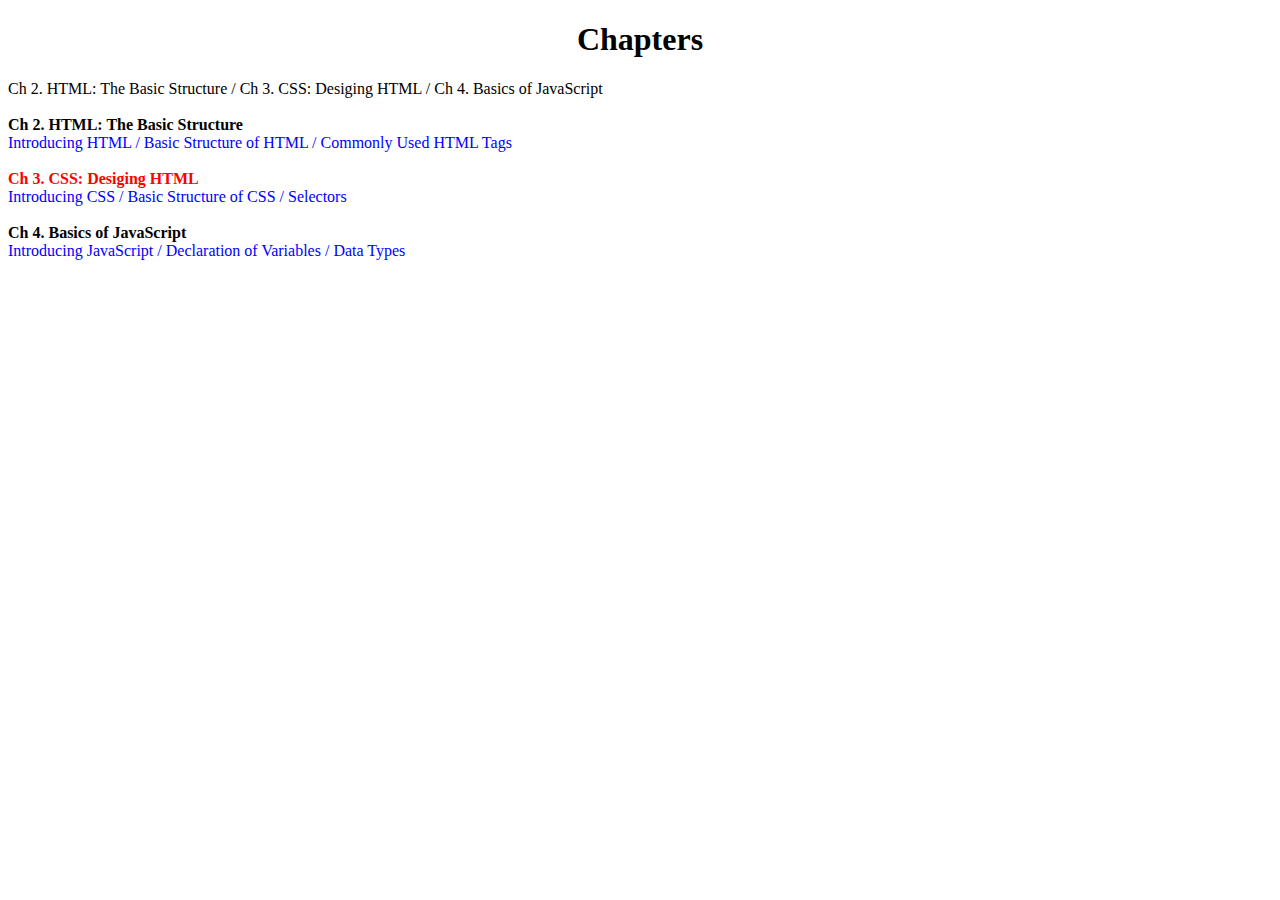
<file: 과제/HW2/Exercise 2.1/index.html>
<!doctype html>
<html>
<head>
    <title>CSS Exercise: Text Styling</title>
    <meta charset="utf-8">
    <link rel="stylesheet" text="type/css" href="./text-styling.css">
</head>
<body>
    <h1>Chapters</h1>
    <div class="horizontal-lists">
        Ch 2. HTML: The Basic Structure / Ch 3. CSS: Desiging HTML
        / Ch 4. Basics of JavaScript
    </div><br>
    <div class="chapter">
        <div class="chapter-name">Ch 2. HTML: The Basic Structure</div>
        <div class="horizontal-lists">
            Introducing HTML / Basic Structure of HTML / Commonly Used HTML Tags
    </div>
    </div><br>
    <div class="chapter" id="current-chapter">
        <div class="chapter-name">Ch 3. CSS: Desiging HTML</div>
        <div class="horizontal-lists">
            Introducing CSS / Basic Structure of CSS / Selectors
        </div>
    </div><br>
    <div class="chapter">
        <div class="chapter-name">Ch 4. Basics of JavaScript</div>
        <div class="horizontal-lists">
            Introducing JavaScript / Declaration of Variables / Data Types
        </div>
    </div>
</body>
</html>
</file>
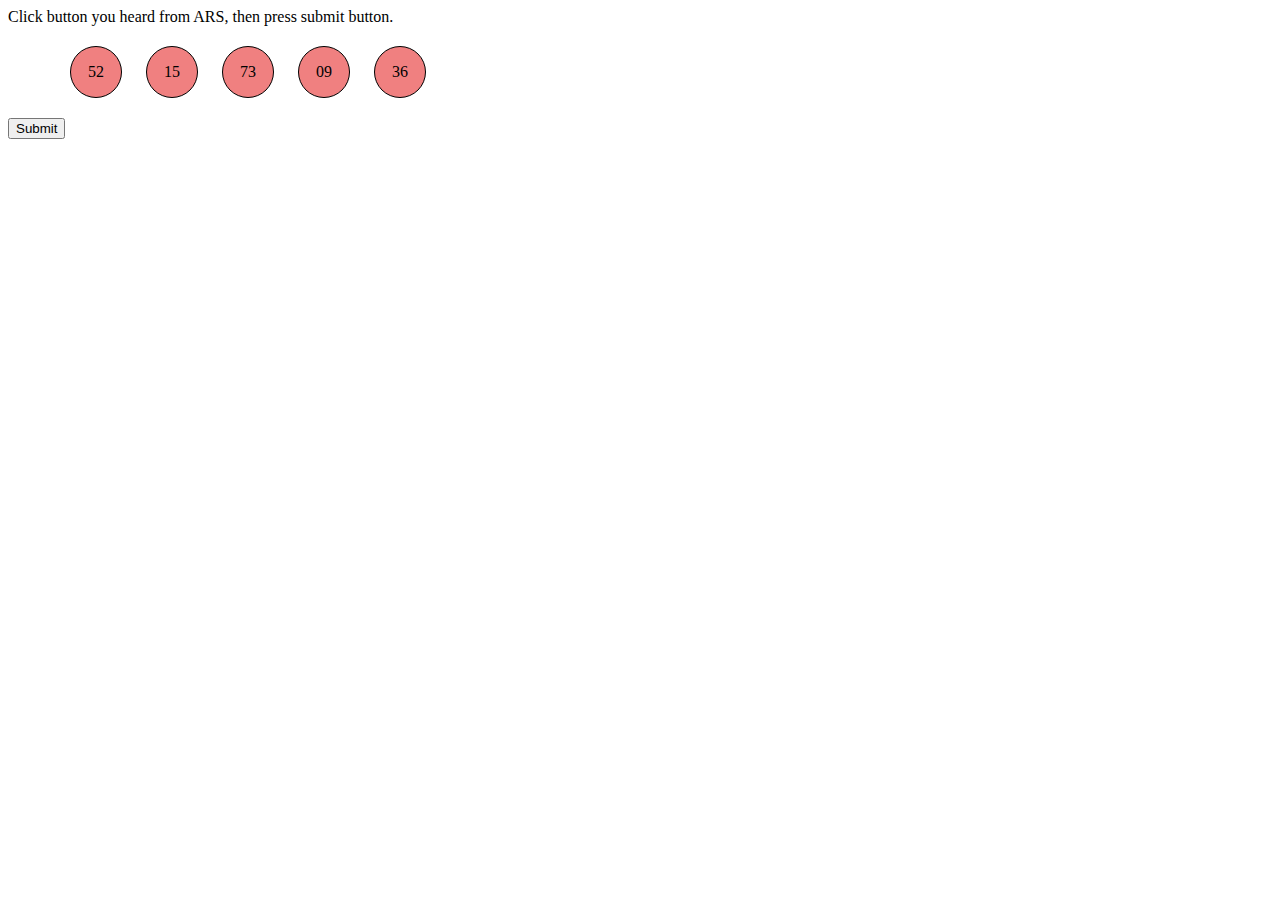
<file: 과제/HW2/Exercise 2.2/index.html>
<!doctype html>
<html>
<head>
    <title>CSS Exercise: ARS Buttons</title>
    <meta charset="utf-8">
    <link rel="stylesheet" text="type/css" href="./ars-buttons.css">
</head>
<body>
    <div class="container" style="width: 500px">
        <div class="header">
            Click button you heard from ARS, then press submit button.
        </div>
        <div class="numbers">
            <div class="number">52</div>
            <div class="number">15</div>
            <div class="number">73</div>
            <div class="number">09</div>
            <div class="number">36</div>
        </div>
        <div class="footer">
            <button type="submit">Submit</button>
        </div>
    </div>
</body>
</html>
</file>
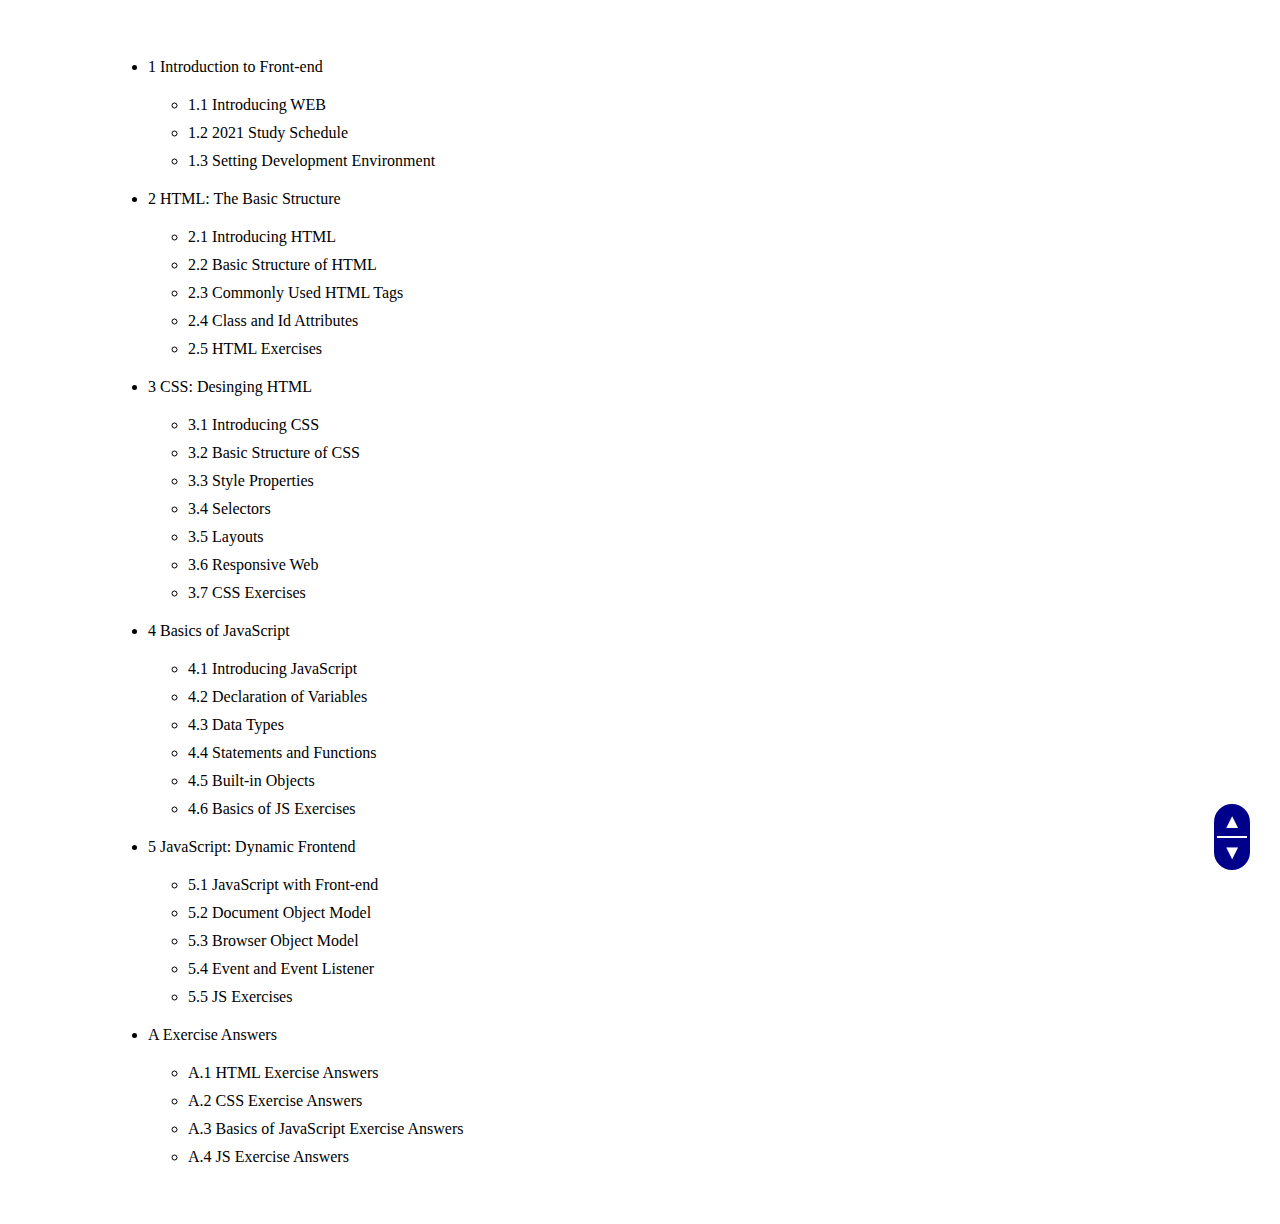
<file: 과제/HW2/Exercise 2.3/index.html>
<!doctype html>
<html>
    <head>
        <title>CSS Exercise: Scroll Button</title>
        <meta charset="utf-8">
        <link rel="stylesheet" text="type/css" href="./scroll-button.css">
        <style> #content { padding: 30px 100px; margin: 0 auto }
            #scroll-button a { text-decoration: none; }
            ul { margin: 20px 0 } li { margin: 10px 0 } </style>
    </head>
    <body>
        <div id="page-top"></div>
        <div id="content"><ul>
                <li>1 Introduction to Front-end</li>
                <ul><li>1.1 Introducing WEB</li><li>1.2 2021 Study Schedule</li>
                    <li>1.3 Setting Development Environment</li></ul>
                <li>2 HTML: The Basic Structure</li>
                <ul><li>2.1 Introducing HTML</li><li>2.2 Basic Structure of HTML</li>
                    <li>2.3 Commonly Used HTML Tags</li><li>2.4 Class and Id
                        Attributes</li>
                    <li>2.5 HTML Exercises</li></ul>
                <li>3 CSS: Desinging HTML</li>
                <ul><li>3.1 Introducing CSS</li><li>3.2 Basic Structure of CSS</li>
                    <li>3.3 Style Properties</li><li>3.4 Selectors</li> <li>3.5
                        Layouts</li>
                    <li>3.6 Responsive Web</li><li>3.7 CSS Exercises</li></ul>
                <li>4 Basics of JavaScript</li>
                <ul><li>4.1 Introducing JavaScript</li><li>4.2 Declaration of
                        Variables</li>
                    <li>4.3 Data Types</li><li>4.4 Statements and Functions</li>
                    <li>4.5 Built-in Objects</li><li>4.6 Basics of JS Exercises</li></ul>
                <li>5 JavaScript: Dynamic Frontend</li>
                <ul><li>5.1 JavaScript with Front-end</li> <li>5.2 Document
                        Object Model</li>
                    <li>5.3 Browser Object Model</li><li>5.4 Event and Event
                        Listener</li>
                    <li>5.5 JS Exercises</li></ul>
                <li>A Exercise Answers</li>
                <ul><li>A.1 HTML Exercise Answers</li><li>A.2 CSS Exercise
                        Answers</li>
                    <li>A.3 Basics of JavaScript Exercise Answers</li>
                    <li>A.4 JS Exercise Answers</li></ul>
            </ul></div>
        <div id="page-bottom"></div>
        <div id="scroll-button">
            <!-- Your code here -->
            <a href="#page-top">
                <div class="top-button">&#9650;</div>
            </a>
            <a href="#page-bottom">
                <div class="bottom-button">&#9660;</div>
            </a>
        </div>
    </body>
</html>
</file>
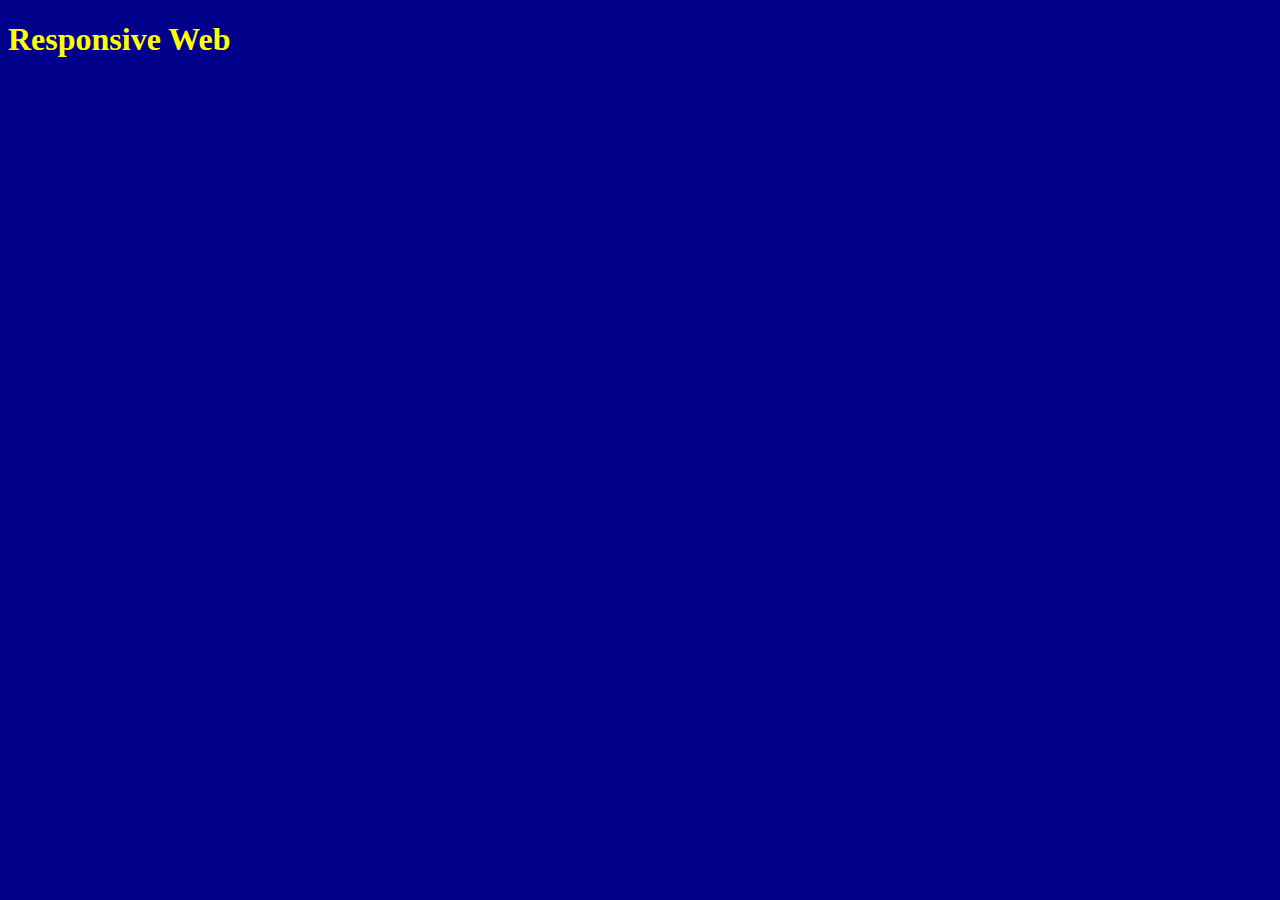
<file: 과제/HW2/Exercise 2.4/index.html>
<!doctype html>
<html>
<head>
    <title>CSS Exercise: Responsive Color Page</title>
    <meta charset="utf-8">
    <meta name="viewport" content="width=device-width, initial-scale=1">
    <link rel="stylesheet" text="type/css" href="./responsive-color-page.css">
</head>
<body>
    <h1>Responsive Web</h1>
</body>
</html>
</file>
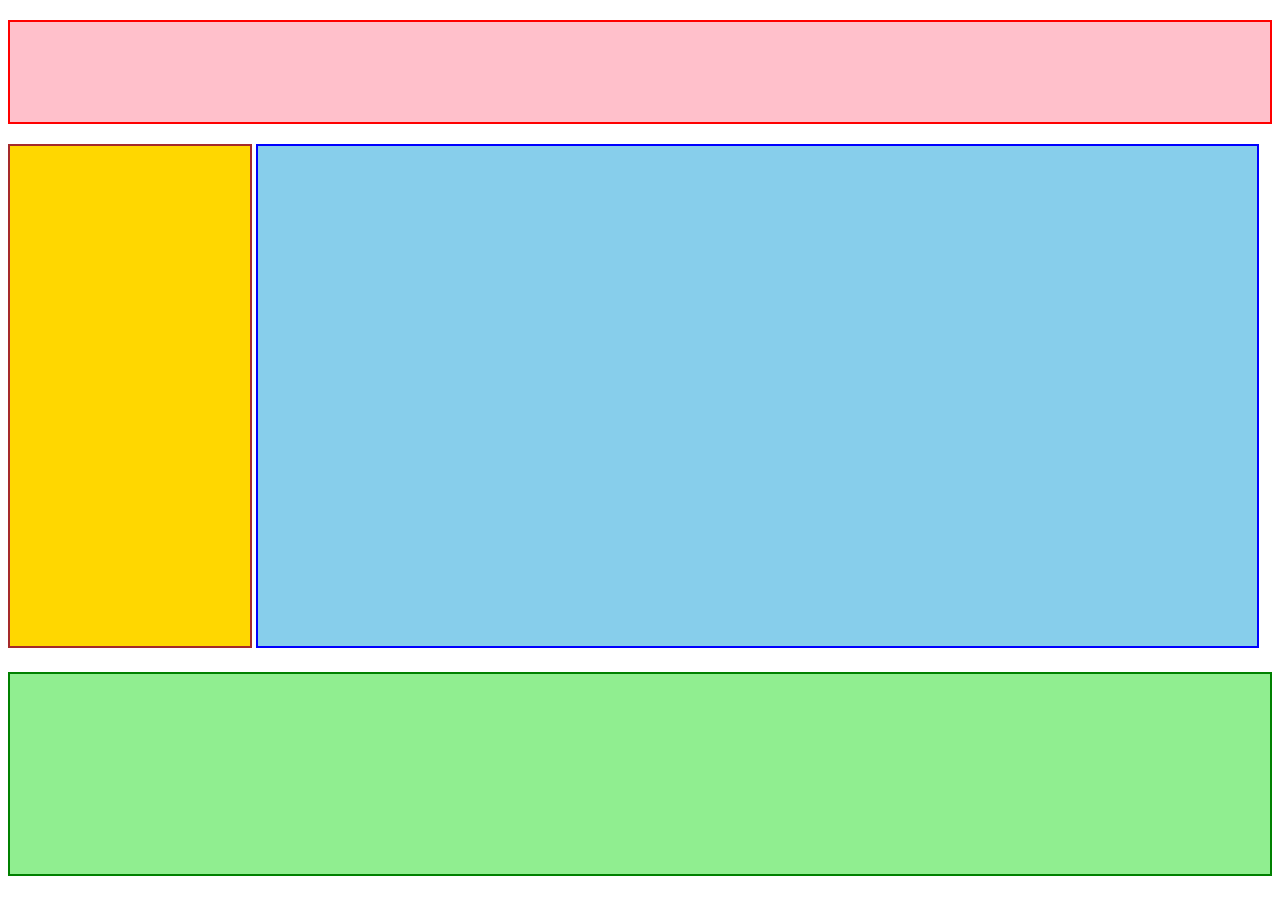
<file: 과제/HW2/Exercise 2.5/index.html>
<!doctype html>
<html>
<head>
    <title>CSS Exercise: Responsive Layout</title>
    <meta charset="utf-8">
    <meta name="viewport" content="width=device-width, initial-scale=1" >
    <link rel="stylesheet" text="type/css" href="./responsive-layout.css">
</head>
<body>
    <div class="header"></div>
    <div class="body">
        <div class="navbar"></div>
        <div class="content"></div>
    </div>
    <div class="footer"></div>
</body>
</html>
</file>
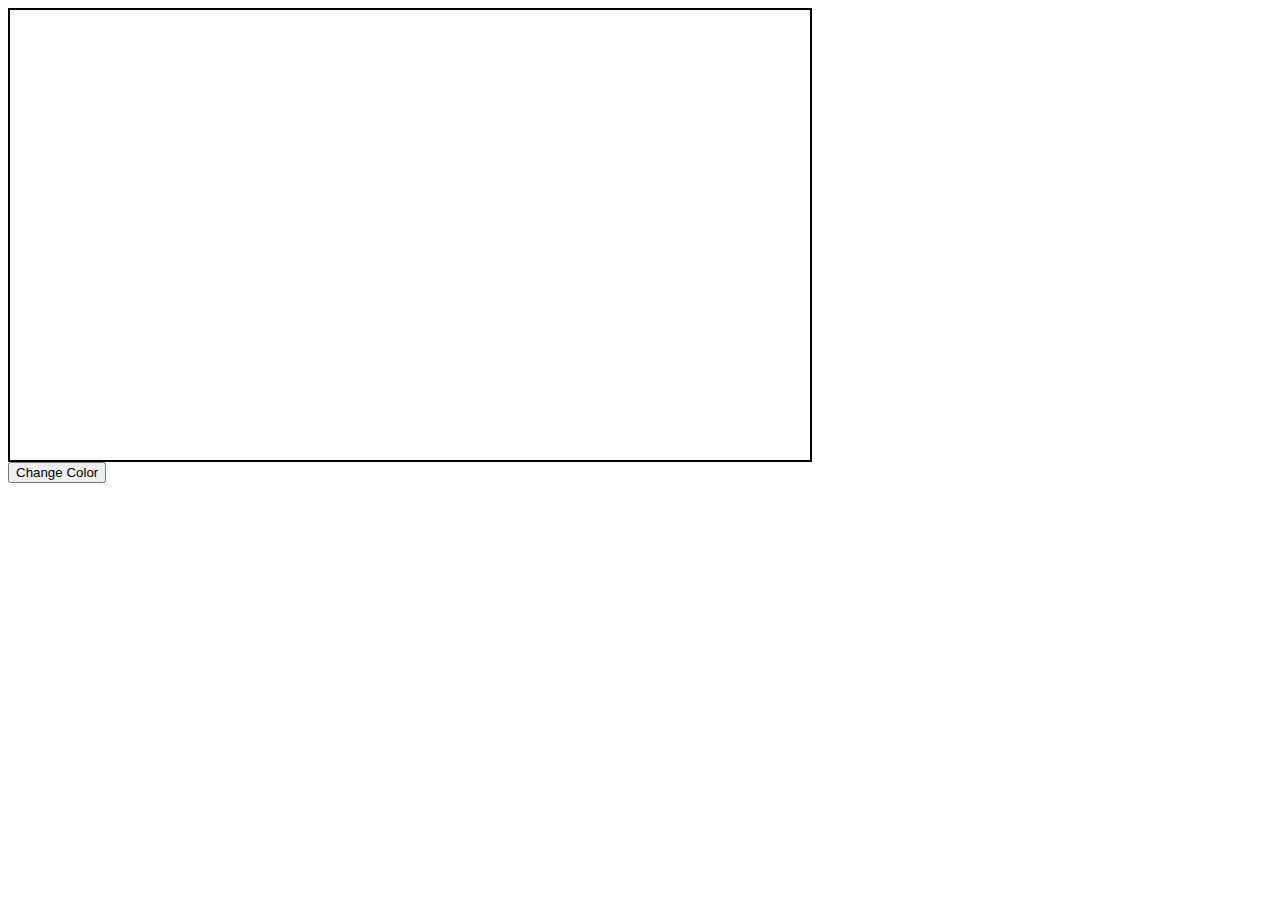
<file: 과제/HW4/Exercise 4.1/index.html>
<!doctype html>
<head>
<title>JS Exercise: Random Color Box</title>
<meta charset="utf-8">
<style>
#color-box {
width: 800px;
height: 450px;
border: 2px solid black
}
</style>
<script src="./random-color-box.js" type="text/javascript" defer></script>
</head>
<body>
<div id="color-box"></div>
<button onclick="setRandomBgColor()">Change Color</button>
</body>
</file>
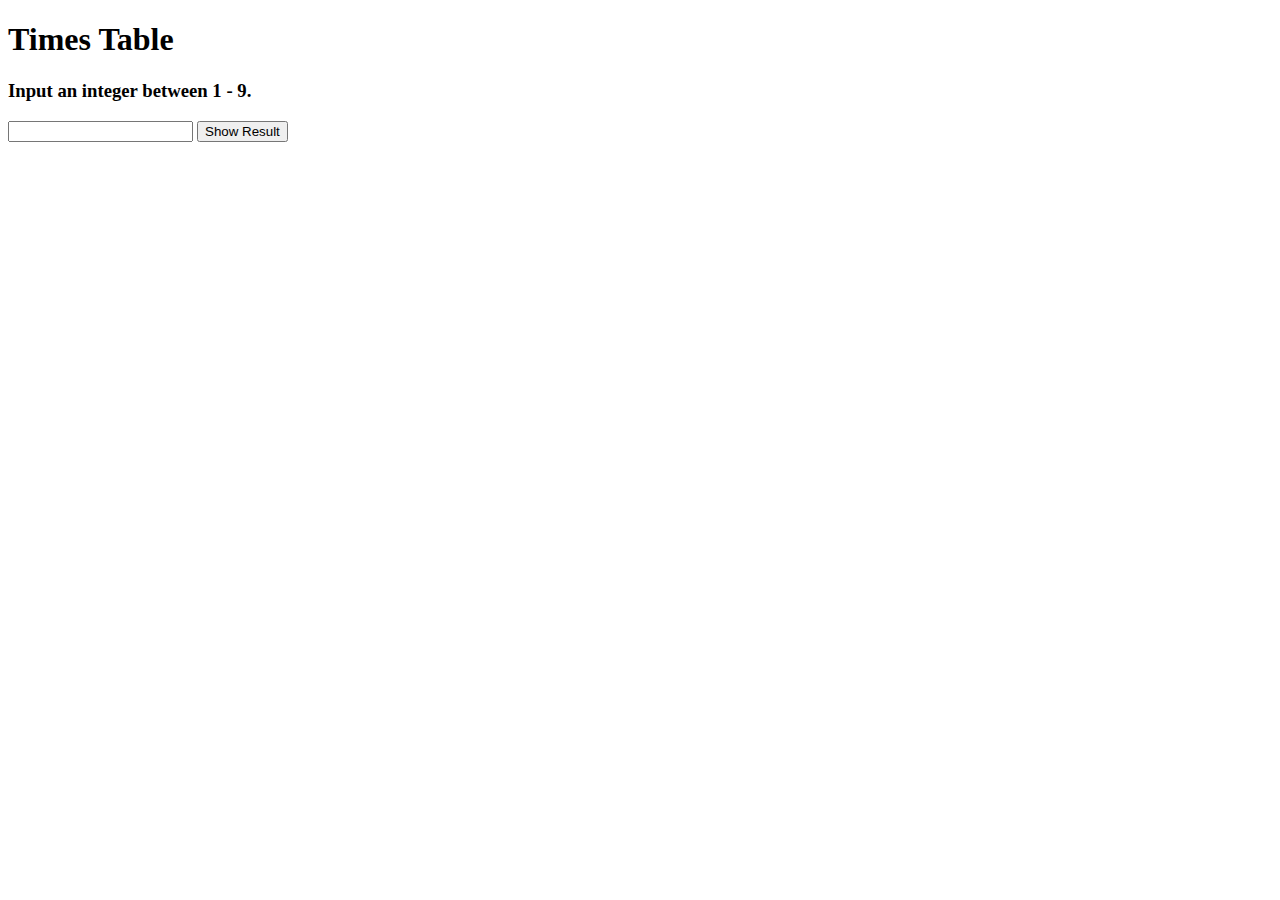
<file: 과제/HW4/Exercise 4.2/index.html>
<!doctype html>
<head>
<title>JS Exercise: Times Table</title>
<meta charset="utf-8">
<script src="./times-table.js" type="text/javascript" defer></script>
</head>
<body>
<h1>Times Table</h1>
<h3>Input an integer between 1 - 9.</h3>
<div>
<input type="text" id="number" name="number">
<button onclick="displayTimes()">Show Result</button>
</div>
<div id="times-result"></div>
</body>
</file>
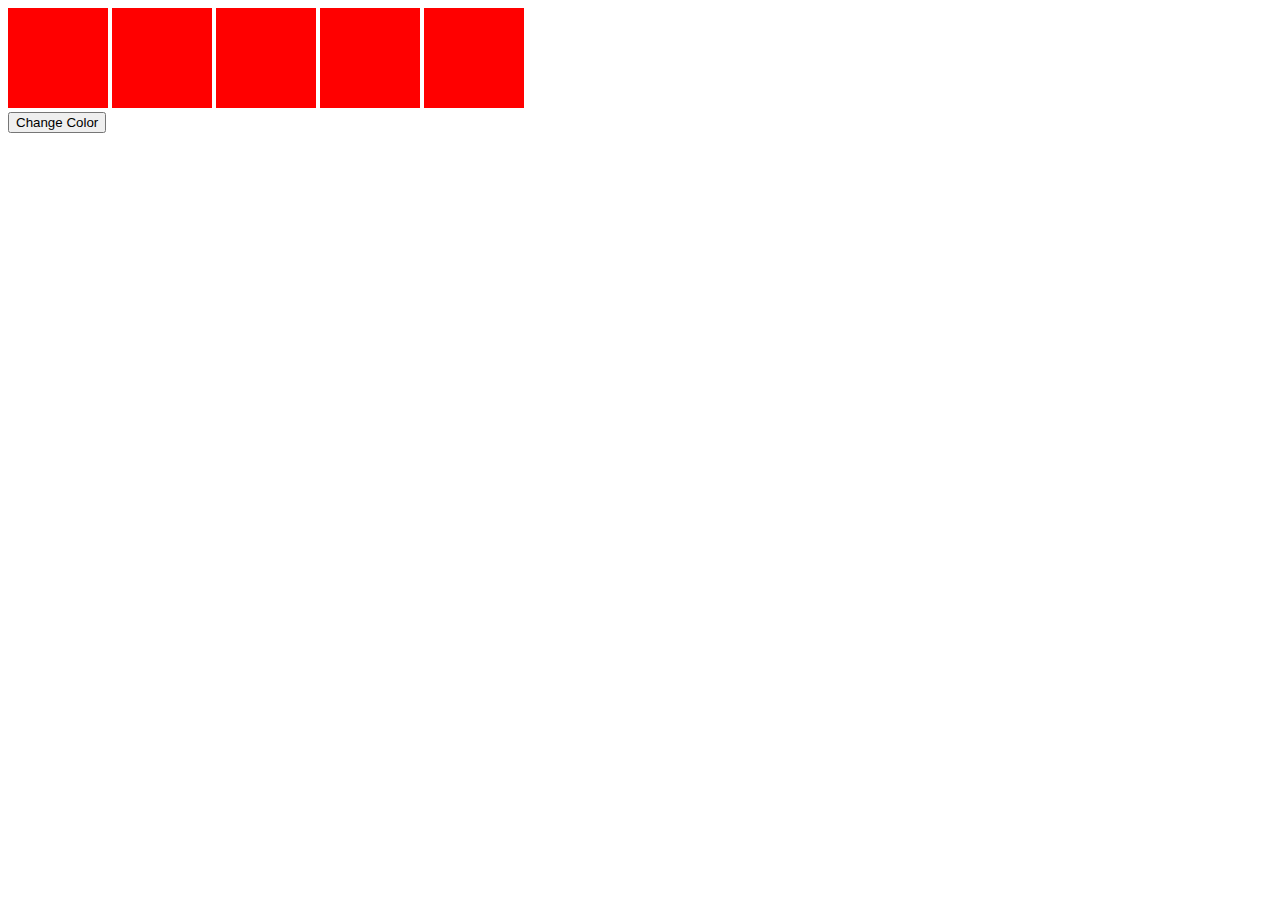
<file: 과제/HW4/Exercise 4.3/index.html>
<!doctype html>
<head>
<title>JS Exercise: Box Color Button</title>
<meta charset="utf-8">
<style>
.box {
    display: inline-block;
width: 100px;
height: 100px;
background-color: red
}
</style>
<script src="./box-color-btn.js" type="text/javascript" defer></script>
</head>
<body>
<div>
<div class="box"></div>
<div class="box"></div>
<div class="box"></div>
<div class="box"></div>
<div class="box"></div>
</div>
<button onclick="changeBoxColor()">Change Color</button>
</body>
</file>
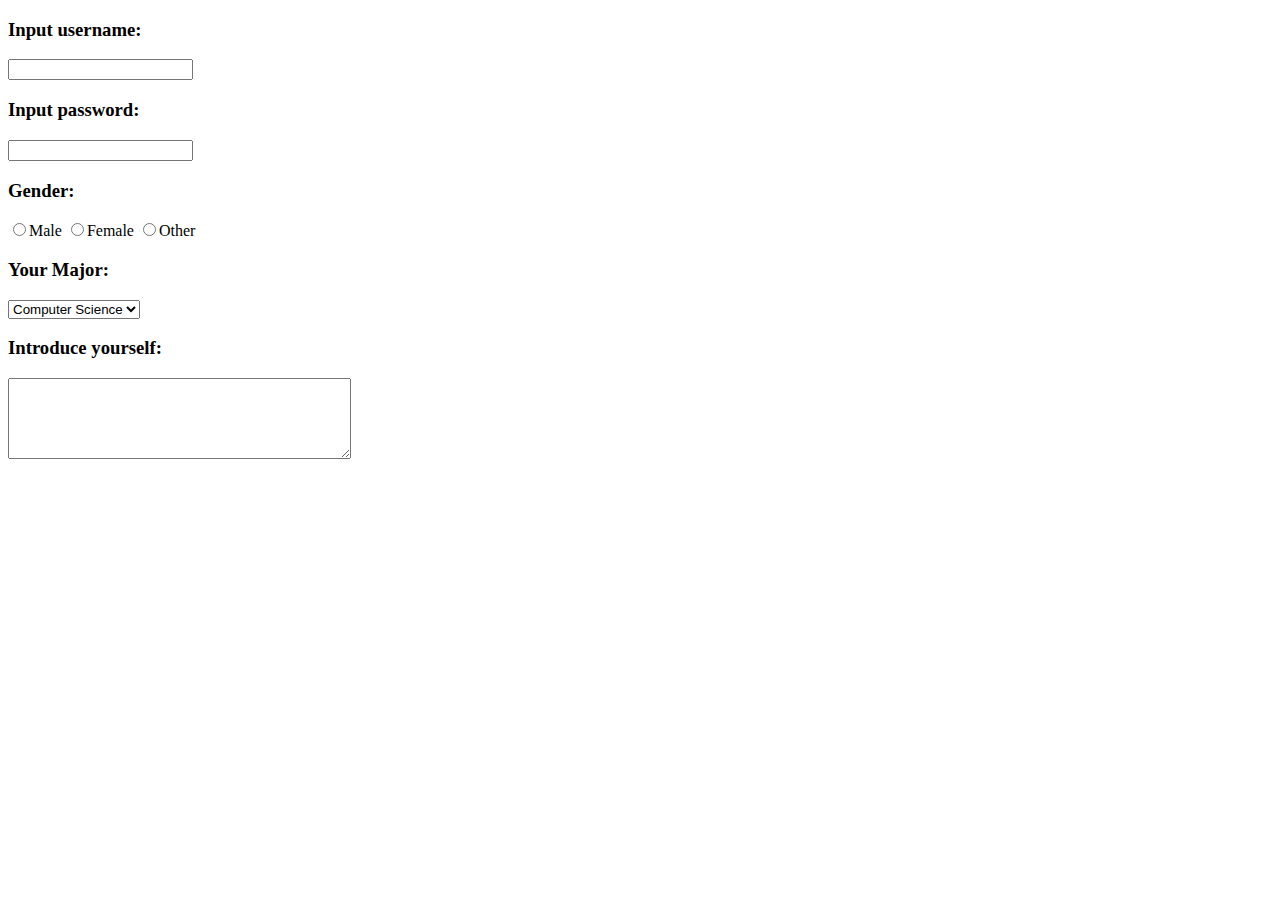
<file: 과제/HW1/exercise1-2.html>
<!DOCTYPE html>
<html lang="en">
<head>
    <meta charset="UTF-8">
    <meta http-equiv="X-UA-Compatible" content="IE=edge">
    <meta name="viewport" content="width=device-width, initial-scale=1.0">
    <title>Self Introduction</title>
</head>
<body>
    <div id="auth">
        <div class="question">
            <h3>Input username: </h3>
            <input type="text" name="username">
        </div>
        <div class="question">
            <h3>Input password: </h3>
            <input type="password" name="password">
        </div>
    </div>

    <div id="user-info">
        <div class="question">
            <h3>Gender: </h3>
            <label><input type="radio" name="gender" value="male">Male</label>
            <label><input type="radio" name="gender" value="female">Female</label>
            <label><input type="radio" name="gender" value="other">Other</label>
        </div>
        <div class="question">
            <h3>Your Major: </h3>
            <select name="major">
                <option value="cs">Computer Science</option>
                <option value="phy">Physics</option>
                <option value="chm">Chemistry</option>
                <option value="math">Mathematics</option>
            </select>
        </div>
        <div class="question">
            <h3>Introduce yourself: </h3>
            <textarea cols="40" rows="5"
                placeholder="Introduce yourself"
                name="introduction">
            </textarea>
        </div>
    </div>
</body>
</html>
</file>
<file: 과제/HW2/Exercise 2.1/text-styling.css>
h1 {
    text-align: center;
}

.chapter-name {
    font-weight: bold;
}

#current-chapter > .chapter-name{
    color: red;
}

.chapter > .horizontal-lists {
    color: blue;
}
</file>
<file: 과제/HW2/Exercise 2.2/ars-buttons.css>
.numbers > .number {
    background-color: lightcoral;
    display: inline-flex;
    align-items: center;
    justify-content: center;
    border: 1px solid black;
    border-radius: 30px;
    width: 50px;
    height: 50px;
    margin-right: 20px;
}

.numbers {
    margin: 20px 0px;
    text-align: center;
}
</file>
<file: 과제/HW2/Exercise 2.3/scroll-button.css>
#scroll-button {
    position: fixed;
    right: 30px;
    bottom: 30px;
    border: 3px solid darkblue;
    border-radius: 18px;
    background-color: darkblue;
    font-size: 15pt;
}

.top-button, .bottom-button {
    color: white;
    padding: 3px 5px;
}

.top-button {
    border-bottom: 2px solid white;
}
</file>
<file: 과제/HW2/Exercise 2.4/responsive-color-page.css>
h1 {
    color: white
}

body {
    background-color: skyblue
}

@media only screen and (min-width: 600px) {
    body {
        background-color: blue
    }
}

@media only screen and (min-width: 900px) {
    h1 {
        color: yellow
    }
}

@media only screen and (min-width: 1200px) {
    body {
        background-color: darkblue
    }
}
</file>
<file: 과제/HW2/Exercise 2.5/responsive-layout.css>
div {
    margin: 20px 0
}

.header {
    height: 100px;
    background-color: pink;
    border: 2px solid red
}

.navbar {
    height: 200px;
    background-color: gold;
    border: 2px solid brown
}

.content {
    height: 300px;
    background-color: skyblue;
    border: 2px solid blue
}

.footer {
    height: 200px;
    background-color: lightgreen;
    border: 2px solid green
}

@media only screen and (min-width: 800px) {
    .body > div {
        margin: 0
    }

    .navbar {
        width: 19%;
        height: 500px;
        display: inline-block
    }
    
    .content {
        width: 79%;
        height: 500px;
        display: inline-block
    }
}
</file>
